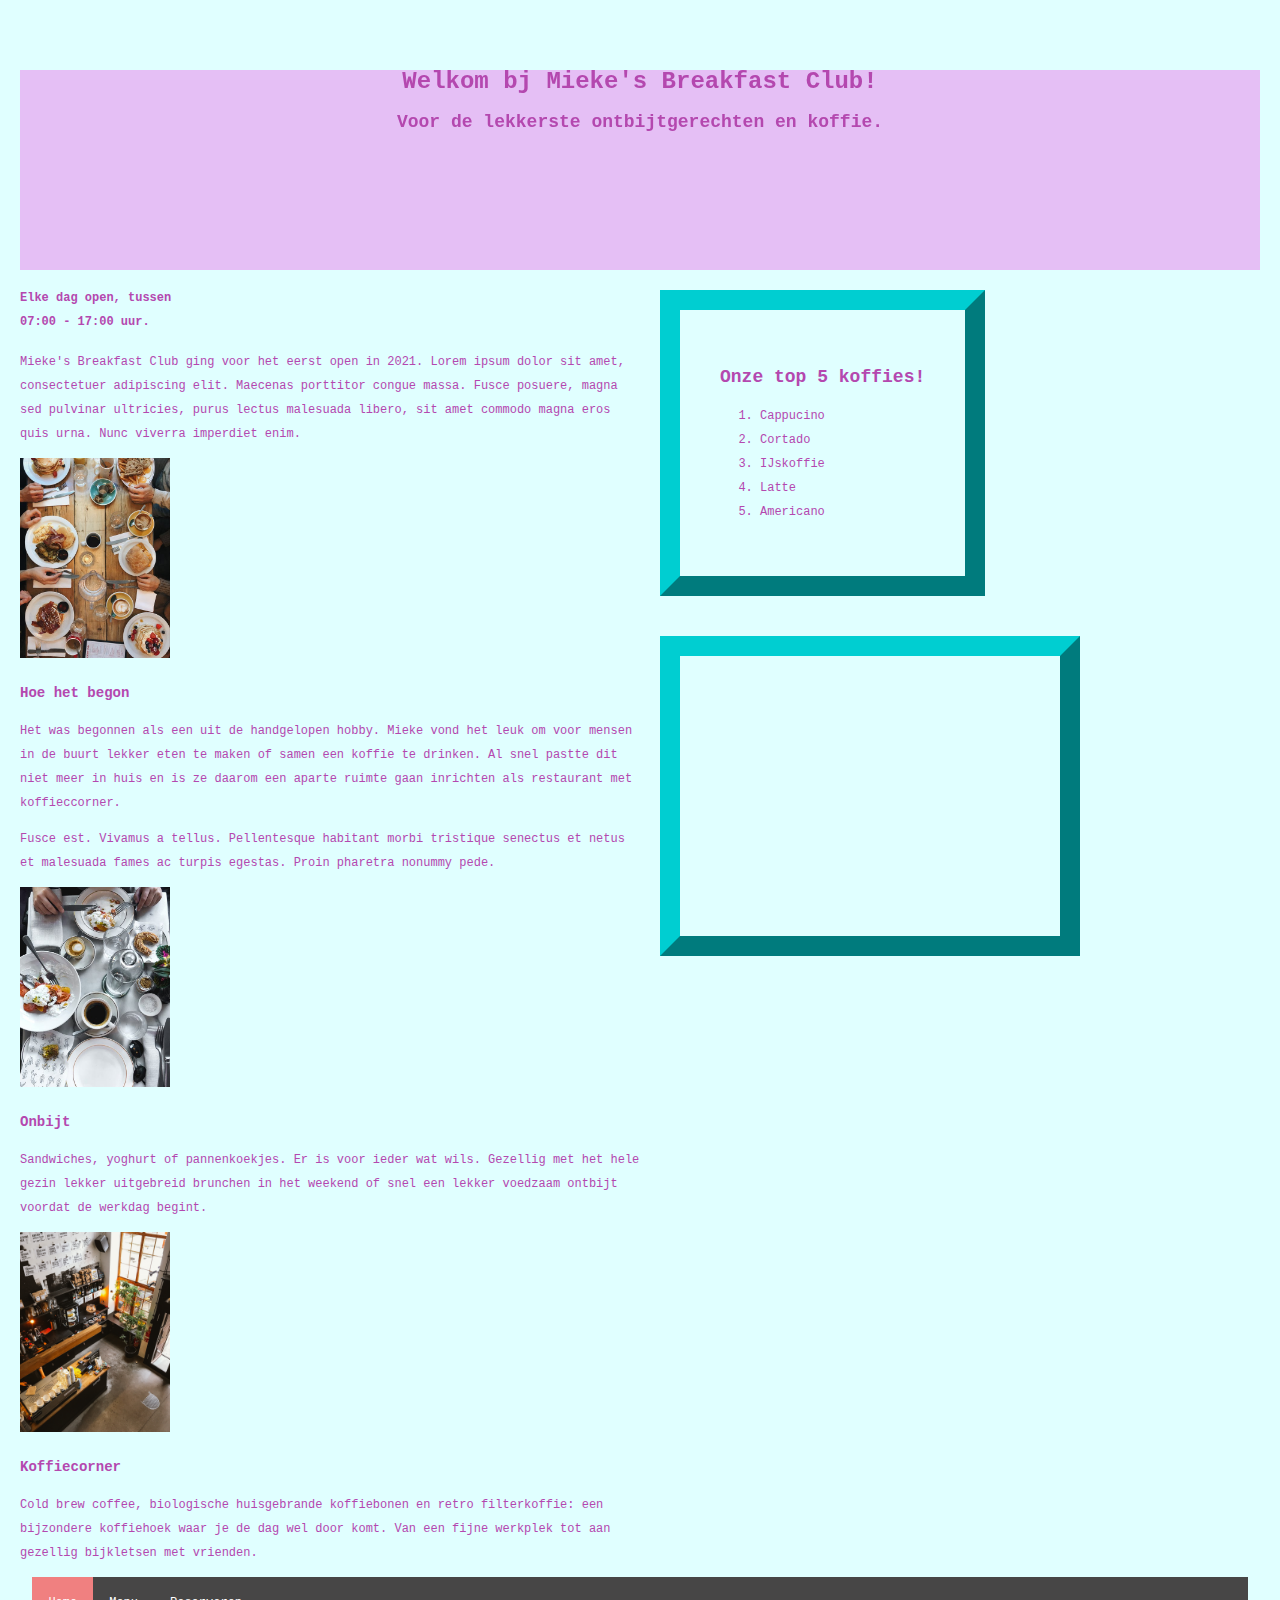
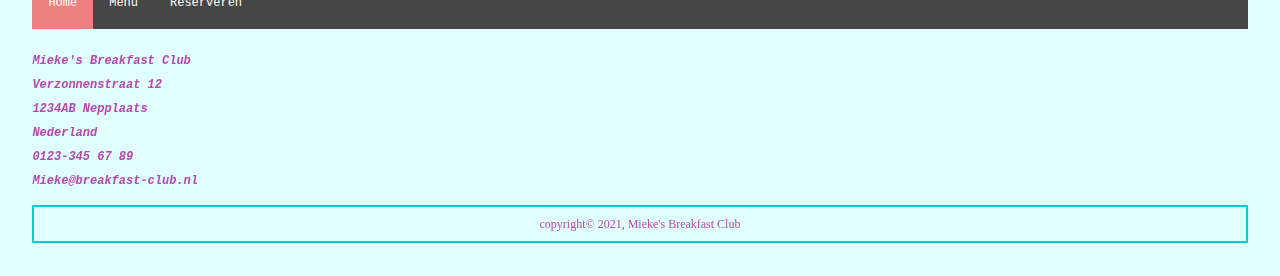
<file: Opdracht_010_Hackathon_HTML-CSS/index.html>
<!DOCTYPE html>
<html>

<head>
    <link rel="stylesheet" type="text/css" href="styles.css">
    <title>Mieke's Breakfast Club</title>
</head>

<body>
    <header>
        <h1>Welkom bj Mieke's Breakfast Club!</h1>
        <h2>Voor de lekkerste ontbijtgerechten en koffie.</h2>
    </header>
    <main>
        <section class="introduction">
            <h4>Elke dag open, tussen <br> 07:00 - 17:00 uur.</h4>
            <p>Mieke's Breakfast Club ging voor het eerst open in 2021. Lorem ipsum dolor sit amet, consectetuer
                adipiscing elit. Maecenas porttitor congue massa. Fusce posuere, magna sed pulvinar ultricies, purus
                lectus malesuada libero, sit amet commodo magna eros quis urna. Nunc viverra imperdiet enim.</p>
            <img src="photos/breakfast-party.jpg" height="200px">
            <h3>Hoe het begon</h3>
            <p>Het was begonnen als een uit de handgelopen hobby. Mieke vond het leuk om voor mensen in de buurt lekker
                eten te maken of samen een koffie te drinken. Al snel pastte dit niet meer in huis en is ze daarom een
                aparte ruimte gaan inrichten als restaurant met koffieccorner.</p>
            <p>Fusce est. Vivamus a tellus. Pellentesque habitant morbi tristique senectus et netus et malesuada fames
                ac turpis egestas. Proin pharetra nonummy pede.</p>
            <img src="photos/breakfast-table.jpg" height="200px">
            <h3>Onbijt</h3>
            <p>Sandwiches, yoghurt of pannenkoekjes. Er is voor ieder wat wils. Gezellig met het hele gezin lekker
                uitgebreid brunchen in het weekend of snel een lekker voedzaam ontbijt voordat de werkdag begint.</p>
            <img src="photos/coffee-corner.jpg" height="200px">
            <h3>Koffiecorner</h3>
            <p>Cold brew coffee, biologische huisgebrande koffiebonen en retro filterkoffie: een bijzondere koffiehoek
                waar je de dag wel door komt. Van een fijne werkplek tot aan gezellig bijkletsen met vrienden.</p>
        </section>
    </main>
    <aside>
        <h2>Onze top 5 koffies!</h2>
        <ol>
            <li>Cappucino</li>
            <li>Cortado</li>
            <li>IJskoffie</li>
            <li>Latte</li>
            <li>Americano</li>
        </ol>
    </aside>
    <iframe width="300" height="200" src="https://www.youtube.com/embed/e6KzjUOfmBk" title="YouTube video player"
        frameborder="0" allow="accelerometer; autoplay; clipboard-write; encrypted-media; gyroscope; picture-in-picture"
        allowfullscreen></iframe>
    <nav>
        <ul class="links">
            <li class="navli active"> <a href="index.html">Home</a></li>
            <li class="navli"> <a href="menu.html">Menu</a></li>
            <li class="navli"> <a href="formulier.html">Reserveren</a></li>
        </ul>
    </nav>
    <footer>
        <address>
            Mieke's Breakfast Club<br>
            Verzonnenstraat 12<br>
            1234AB Nepplaats<br>
            Nederland<br>
            0123-345 67 89<br>
            Mieke@breakfast-club.nl<br>
        </address>
        <p class="copyright">copyright© 2021, Mieke's Breakfast Club </p>
    </footer>
</body>

</html>
</file>
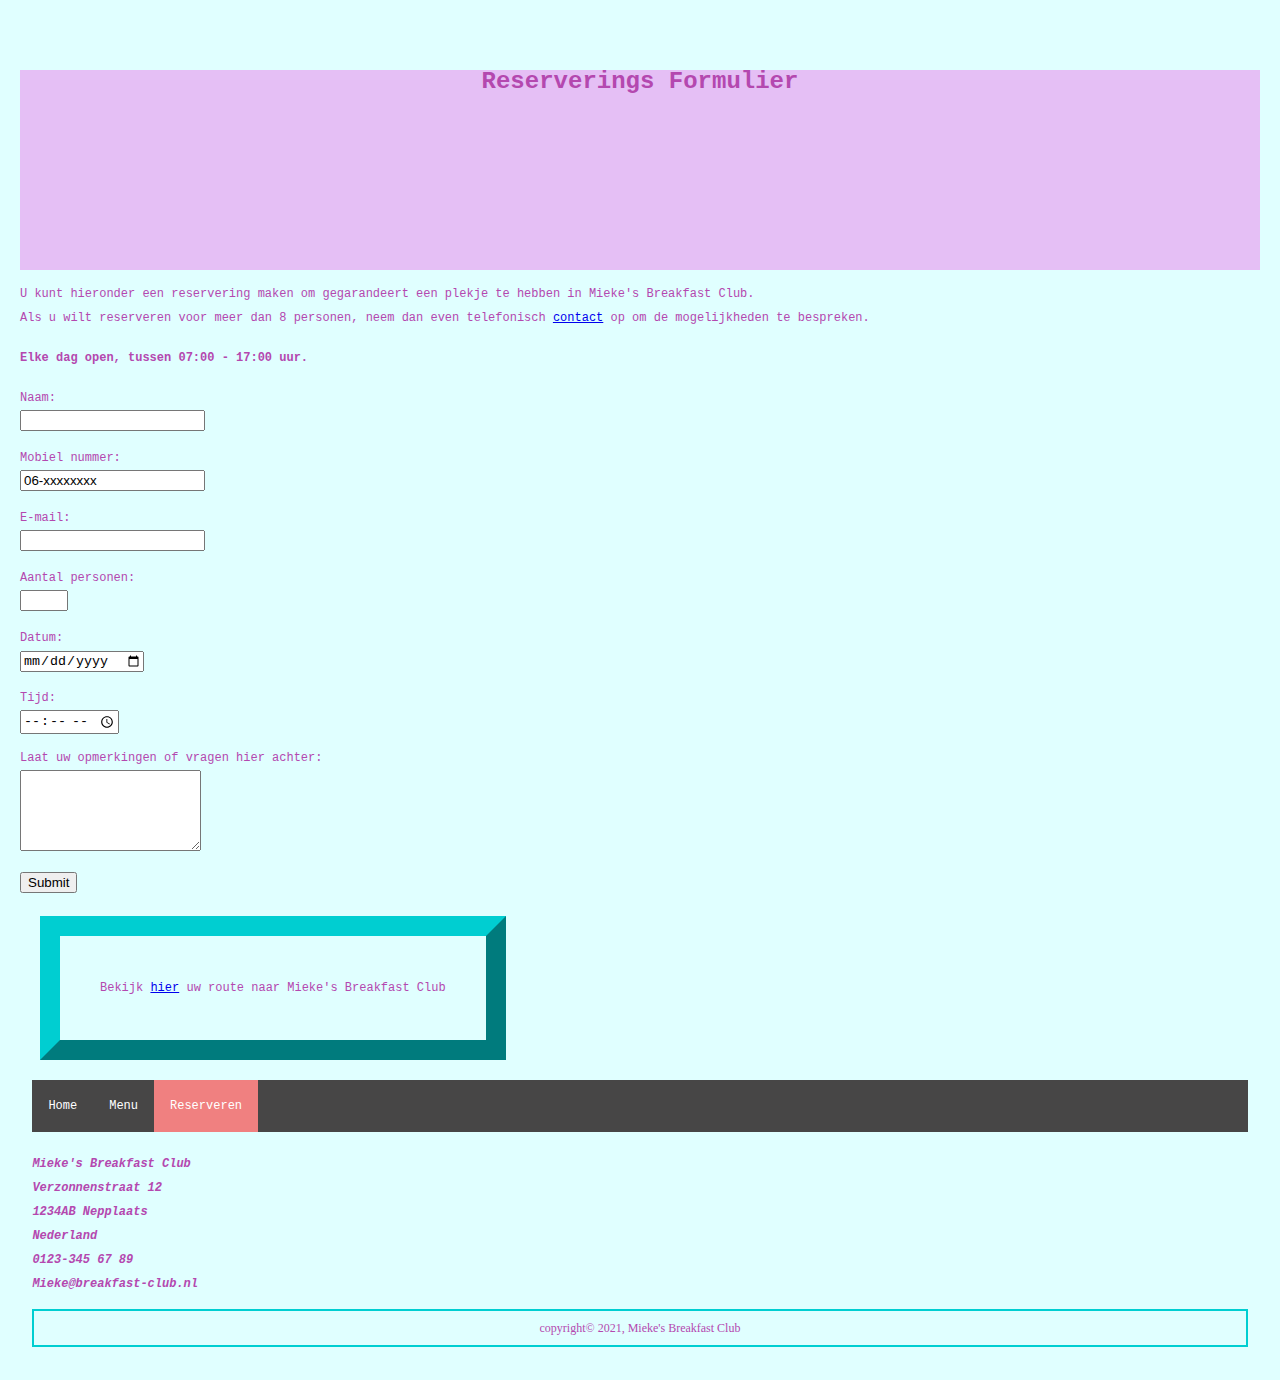
<file: Opdracht_010_Hackathon_HTML-CSS/formulier.html>
<!DOCTYPE html>
<html>

<head>
    <link rel="stylesheet" type="text/css" href="styles.css">
    <title>Mieke's Breakfast Club</title>
</head>

<body>
    <header>
        <h1>Reserverings Formulier</h1>
    </header>
    <main>
        <p>U kunt hieronder een reservering maken om gegarandeert een plekje te hebben in Mieke's Breakfast Club. <br>
            Als u wilt reserveren voor meer dan 8 personen, neem dan even telefonisch <a href="#contact">contact</a> op
            om de mogelijkheden te bespreken.</p>
        <h4>Elke dag open, tussen 07:00 - 17:00 uur.</h4>
        <form name="reservation" method="POST" netlify="true">
            <p>
                <label for="naam">Naam:</label><br>
                <input type="text" name="naam">
            </p>
            <p>
                <label for="tel">Mobiel nummer:</label><br>
                <input type="tel" name="tel" pattern="[0-9]{2}-[0-9]{8}" value="06-xxxxxxxx">
            </p>
            <p>
                <label for="email">E-mail:</label><br>
                <input type="email" name="email">
            </p>
            <p>
                <label for="number">Aantal personen:</label><br>
                <input type="number" name="number" min="1" max="8">
            </p>
            <p>
                <label for="date">Datum:</label><br>
                <input type="date" name="date">
            </p>
            <p>
                <label for="time">Tijd:</label><br>
                <input type="time" name="time" min="07:00" max="16:00">
            </p>
            <p>
                <label for="message">Laat uw opmerkingen of vragen hier achter:</label><br>
                <textarea name="message" rows="5" cols="20">
                    </textarea>
            </p>
            <input type="submit">
        </form>
    </main>
    <aside>
        Bekijk <a target="_blank" href="https://www.google.nl/maps">hier</a> uw route naar Mieke's Breakfast Club
    </aside>
    <nav>
        <ul class="links">
            <li class="navli"> <a href="index.html">Home</a></li>
            <li class="navli"> <a href="menu.html">Menu</a></li>
            <li class="navli active"> <a href="formulier.html">Reserveren</a></li>
        </ul>
    </nav>
    <footer>
        <address> <a name="contact"></a>
            Mieke's Breakfast Club<br>
            Verzonnenstraat 12<br>
            1234AB Nepplaats<br>
            Nederland<br>
            0123-345 67 89<br>
            Mieke@breakfast-club.nl<br>
        </address>
        <p class="copyright">copyright© 2021, Mieke's Breakfast Club</p>
    </footer>
</body>

</html>
</file>
<file: Opdracht_010_Hackathon_HTML-CSS/styles.css>
header {
    margin-top: 50px;
    background-color: turquoise;
    height: 200px;
    text-align: center;
}
body {
    margin: 0;
    padding: 20px;
    font-family: 'Courier New', Courier, monospace;
    color: darkslategrey;
    background-color: rgb(234, 234, 250);
}

.introduction {
    float:left;
    max-width: 50%;
}

aside {
    float: left;
    margin: 20px;
    border: 20px outset darkturquoise;
    padding: 40px;
    text-align: left;
}

iframe {
    float: left;
    margin: 20px;
    border: 20px outset darkturquoise;
    padding: 40px;
}

.menu {
    float:left;
}

ul {
    margin-top: 5px;
    list-style: square;
    color:darkslategrey;
}    

/*photogallery in menu*/
.row {
    display: flex;
    flex-wrap: wrap;
    padding: 0 4px;
    background-color: blanchedalmond;
  }

.column {
    flex: 100%;
    max-width: 100%;
    padding: 0 4px;
  }
  
.column img {
    margin-top: 8px;
    vertical-align: middle;
  }

figcaption {
    text-align: center;
}

/*navigation links between pages*/
.links {
    clear: both;
    list-style-type: none;
    margin: 1%;
    padding: 0;
    overflow: hidden;
    background-color: rgb(71, 70, 70);
}
.navli {
    float: left;
}
.navli a {
    display: block;
    color: white;
    text-align: center;
    padding: 14px 16px;
    text-decoration: none;
}
.navli a:hover {
    background-color: #111;
}
.active{
    background-color: lightcoral;
}

address {
    font-weight: bold;
    margin-left: 1%;
    margin-top: 20px;
}

.copyright {
    font-family: 'Times New Roman', Times, serif;
    margin: 1%;
    border: 2px solid darkturquoise;
    padding: 5px;
    text-align: center;
}

@media (min-width: 700px){
    body {
        background-color: rgb(151, 216, 216);
        color: purple;
        font-size:14px;
        line-height: 1.5rem;
    }
    header {
        background-color: rgb(229, 191, 245);   
    }  
    .column {
        flex: 40%;
        max-width: 40%;
    }
}

@media (min-width: 1025px){
    body {
        background-color: lightcyan;
        color: rgb(180, 72, 175);
        font-size:12px;
        line-height: 1.5rem;
    }
    header {
        background-color: rgb(229, 191, 245);   
    }    
    .column {
        flex: 20%;
        max-width: 20%;
    }    
}
</file>
